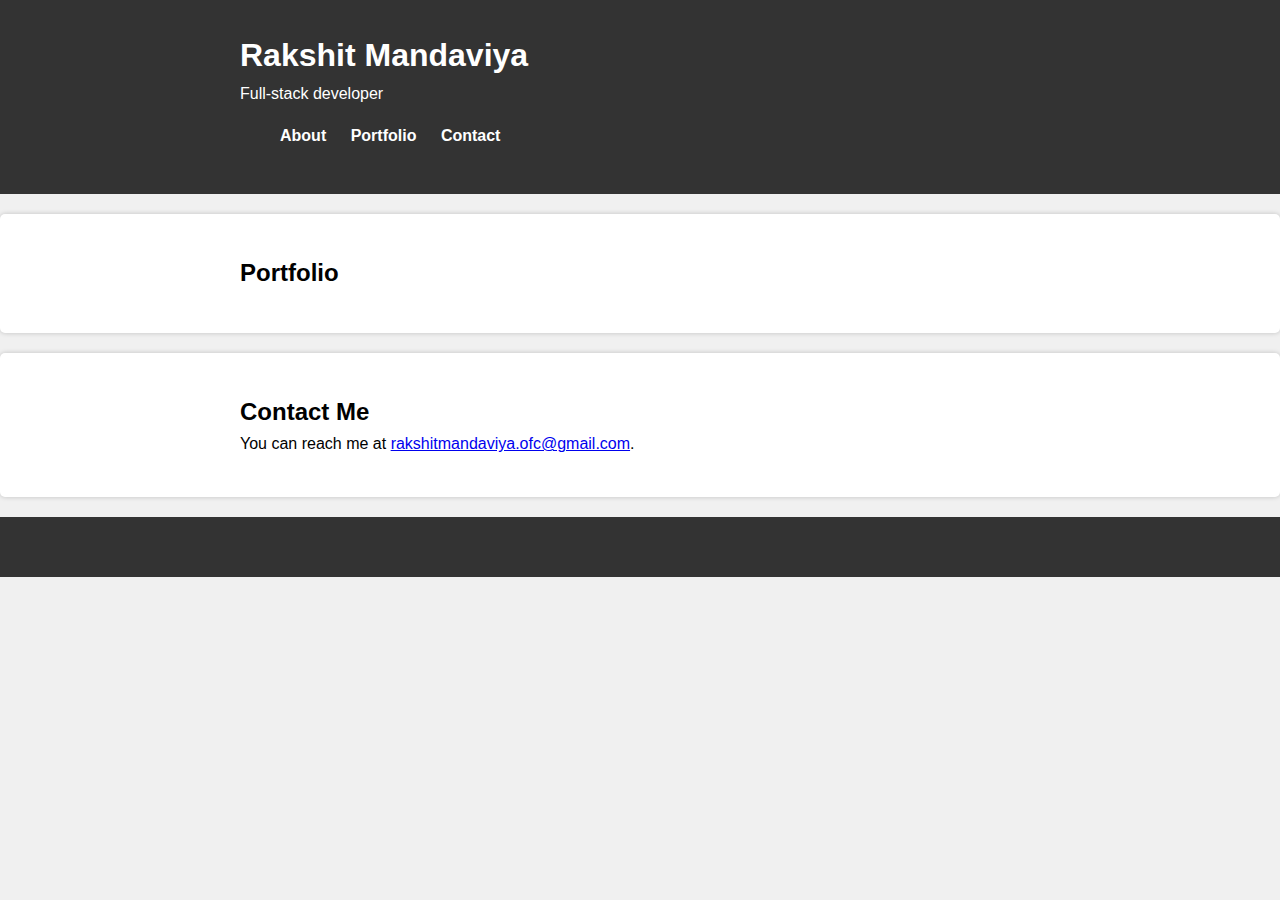
<file: index.html>
<!DOCTYPE html>
<html lang="en">

<head>
    <meta charset="UTF-8">
    <meta name="viewport" content="width=device-width, initial-scale=1.0">
    <meta http-equiv="X-UA-Compatible" content="IE=11" />
    <meta name="author" content="Rakshit Mandaviya">
    <meta name="Rakshit Mandaviya" content="full-stack developer" />
    <meta name="description"
        content="Greetings, everyone! I'm Rakshit Mandaviya, a passionate and innovative full-stack developer, driven to craft extraordinary digital experiences. With a keen eye for detail and a profound grasp of front-end and back-end technologies, I masterfully transform complex ideas into seamless, user-friendly applications." />
    <meta name="keywords"
        content=" full-stack developer, full-stack developer in Ahmedabad, best full-stack developer in Ahmedabad, web developer, front-end developer, back-end developer, JavaScript, website developer, responsive design, user experience, software development, Ahmedabad tech talent" />

    <title>My Portfolio</title>

    <!-- Icon -->
    <link rel="icon" type="image/jpg" sizes="10x10"
        href="https://ik.imagekit.io/Rakshit17/Portfolio%20website/Icon/M.png?updatedAt=1695811957097" />

    <!-- OG Meta tags -->
    <meta property="og:title" content="Rakshit Mandaviya">
    <meta property="og:description"
        content="Greetings, everyone! I'm a passionate and innovative full-stack developer, driven to craft extraordinary digital experiences. With a keen eye for detail and a profound grasp of front-end and back-end technologies, I masterfully transform complex ideas into seamless, user-friendly applications.">
    <meta property="og:image" content="https://ik.imagekit.io/Rakshit17/get_thumbnail.jpeg.jpg?updatedAt=1689771922823">
    <meta property="og:image:width" content="350" />
    <meta property="og:image:height" content="350" />
    <meta property="profile:first_name" content="Rakshit" />
    <meta property="profile:last_name" content="Mandaviya" />
    <meta property="profile:gender" content="male" />

    <link rel="stylesheet" href="styles.css">
    </head>
    <body>
        <header>
            <nav>
                <div class="container">
                    <h1>Rakshit Mandaviya</h1>
                    <label for="Profession">Full-stack developer</label>
                    <ul>
                        <li><a href="aboutme.html">About</a></li>
                        <li><a href="#portfolio">Portfolio</a></li>
                        <li><a href="#contact">Contact</a></li>
                    </ul>
                </div>
            </nav>
        </header>
    
       
    
        <section id="portfolio" class="section">
            <div class="container">
                <h2>Portfolio</h2>
                <!--  portfolio projects go here -->
            </div>
        </section>
    
        <section id="contact" class="section">
            <div class="container">
                <h2>Contact Me</h2>
                <p>You can reach me at <a href="https://mail.google.com/mail/">rakshitmandaviya.ofc@gmail.com</a>.</p>
            </div>
        </section>
    
        <footer>
            <div class="container">
                <!-- <p>&copy;</p> -->
            </div>
        </footer>
    </body>
    </html>
</file>
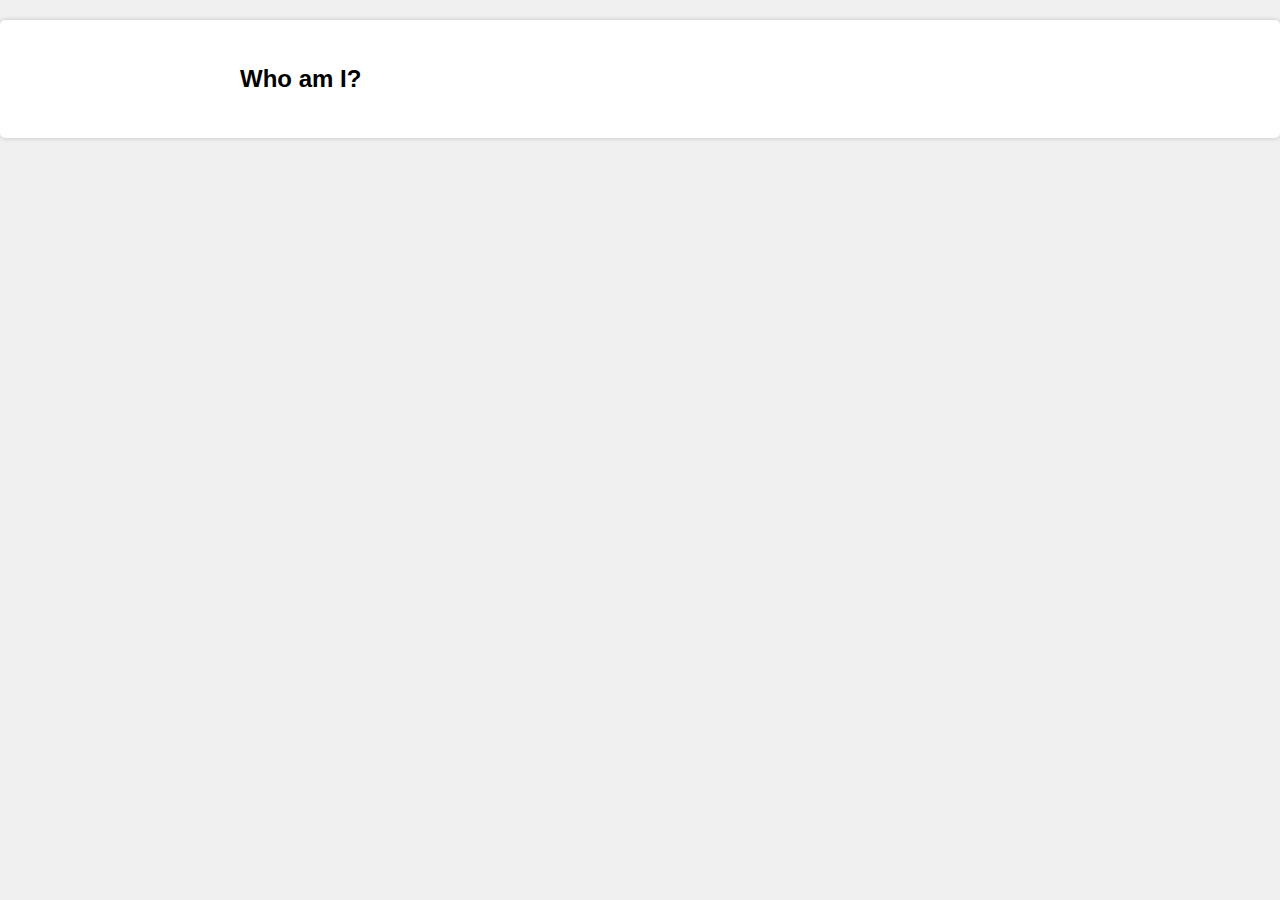
<file: aboutme.html>
<!DOCTYPE html>
<html lang="en">
<head>
    <meta charset="UTF-8">
    <meta name="viewport" content="width=device-width, initial-scale=1.0">
    <title>About</title>
    <link rel="stylesheet" href="styles.css">
</head>
<body>
    <section id="about" class="section">
        <div class="container">
            <h2>Who am I?</h2>
        </div>
    </section>
</body>
</html>
</file>
<file: styles.css>
/* Reset some default styles */
body, h1, h2, p {
    margin: 0;
    padding: 0;
}

/* Basic styling */
body {
    font-family: Arial, sans-serif;
    background-color: #f0f0f0;
    line-height: 1.6;
}

.container {
    max-width: 800px;
    margin: 0 auto;
    padding: 20px;
}

header {
    background-color: #333;
    color: #fff;
    padding: 10px 0;
}

header h1 {
    font-size: 2em;
}

nav ul {
    list-style: none;
}

nav ul li {
    display: inline;
    margin-right: 20px;
}

nav ul li a {
    text-decoration: none;
    color: #fff;
    font-weight: bold;
}

/* Sections */
.section {
    background-color: #fff;
    margin: 20px 0;
    padding: 20px;
    border-radius: 5px;
    box-shadow: 0 0 5px rgba(0, 0, 0, 0.2);
}

/* Footer */
footer {
    text-align: center;
    background-color: #333;
    color: #fff;
    padding: 10px 0;
}

/* Media queries for responsiveness */
@media (max-width: 768px) {
    header {
        text-align: center;
    }
    
    nav ul {
        text-align: center;
        margin-top: 10px;
    }

    nav ul li {
        display: block;
        margin-bottom: 10px;
    }
}
</file>
